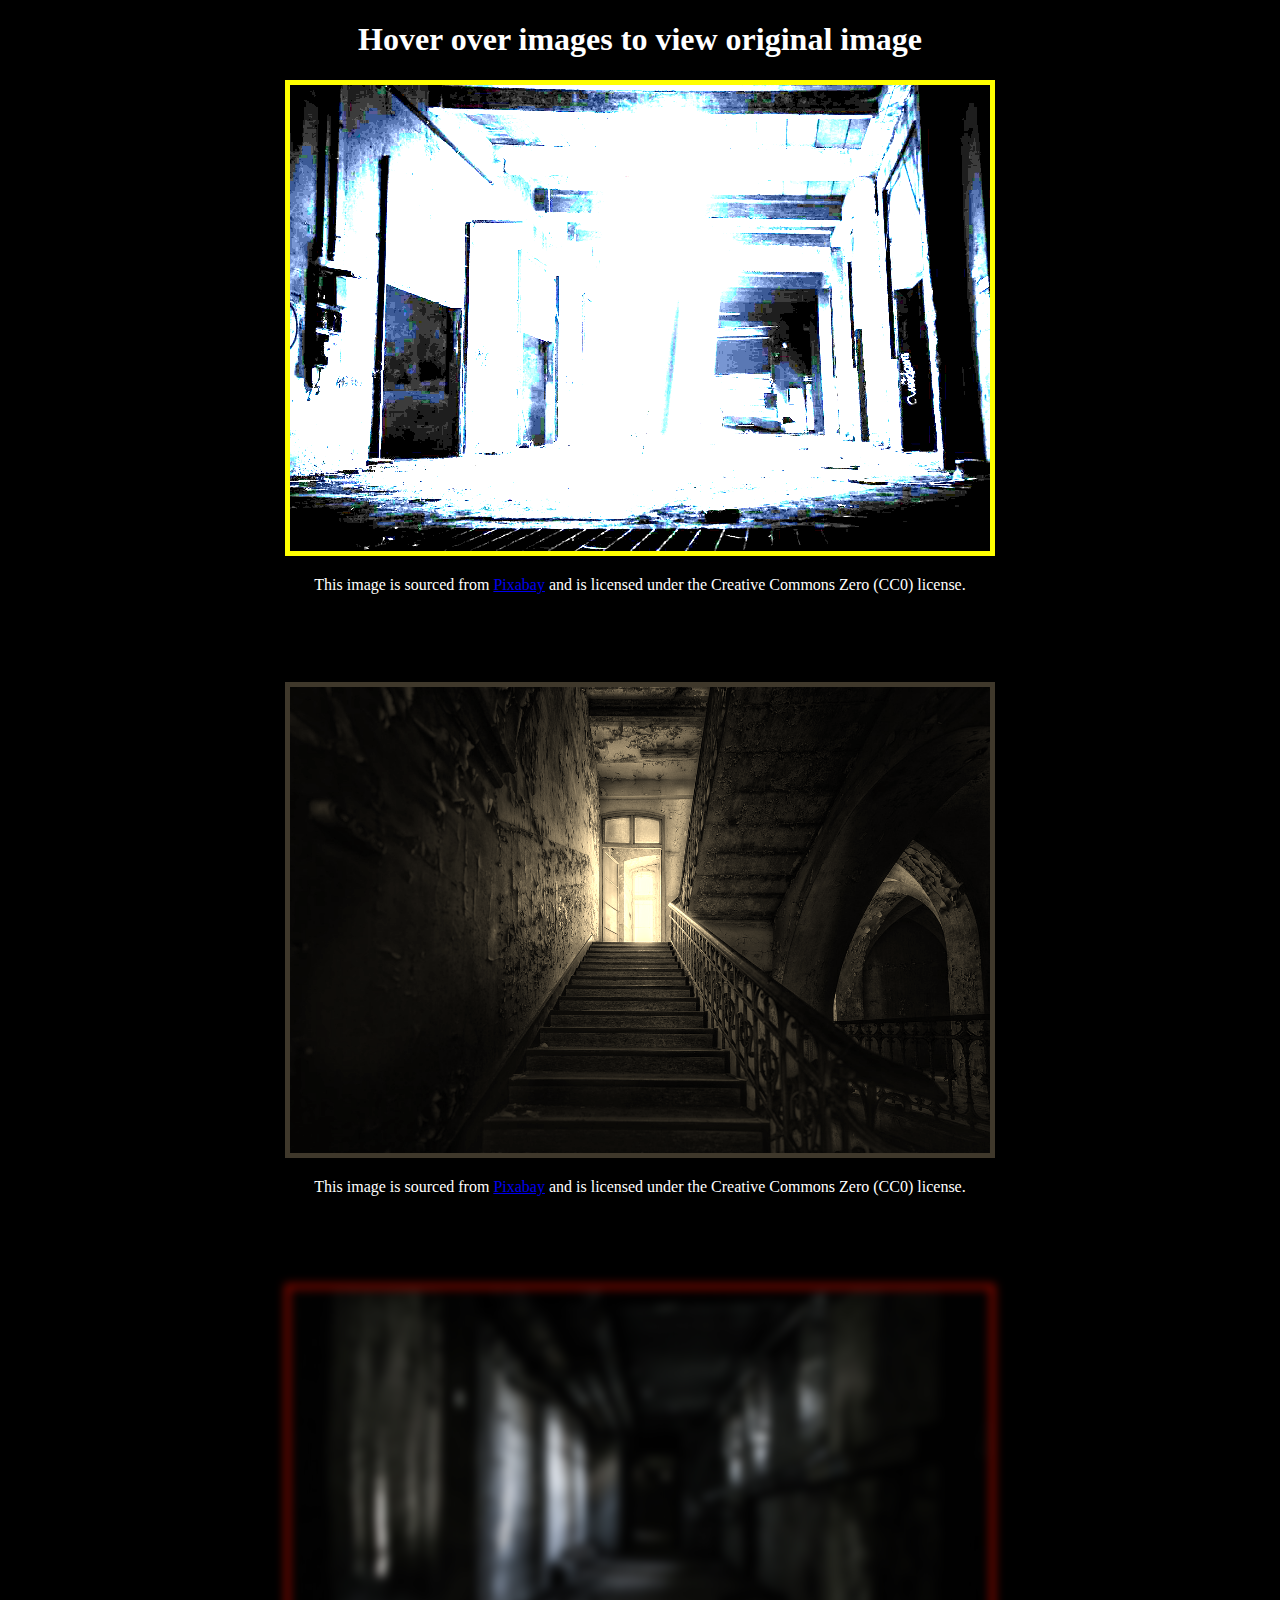
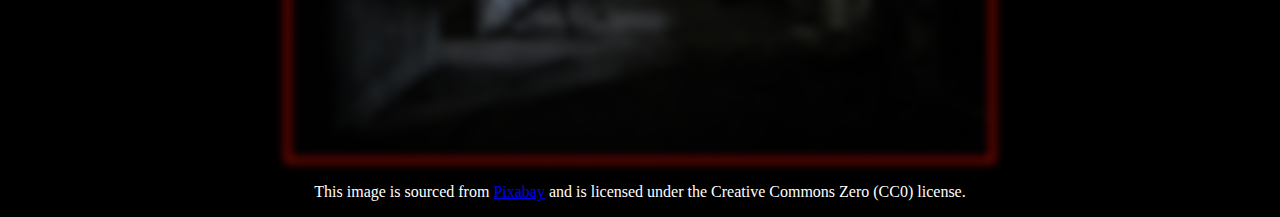
<file: S.E-3/index.html>
<!DOCTYPE html>
<html lang="en">
<head>
<meta charset="UTF-8">
<meta name="viewport" content="width=device-width, initial-scale=1.0">
<title>Images</title>
<style>
  /* CSS styles for the image container */
  .image-container {
    display: flex;
    flex-wrap: wrap;
    justify-content: center;
    gap: 20px;
    color: white;
  }

  /* CSS styles for the images */
  .image-container img {
    max-width: 700px;
    max-height: 700px;
    transition: filter 0.3s ease;
  }

  /* CSS styles for image hover effect */
  .image-container img:hover {
    filter: none;
  }

  /* CSS styles for grayscale effect */
  .grayscale {
    filter: brightness(30)
  }

  /* CSS styles for sepia effect */
  .sepia {
    filter: sepia(100%);
  }

  /* CSS styles for blur effect */
  .blur {
    filter: blur(5px);
  }

  /* CSS styles for copyright text */
  .copyright {
    text-align: center;
    color: white;
  }

  /* CSS styles for copyright link hover effect */
  .copyright a:hover {
    color: rgb(255, 0, 0);
  }

  /* CSS styles for body */
  body {
    margin: 0;
    padding: 0;
    height: 900px;
    background-color: black;
    transition: background-color 0.5s ease;
  }

  /* CSS styles for content */
  .content {
    padding: 20px;
  }

  /* CSS styles for images */
  img {
    border: 5px solid #8E0900;
  }

  /* CSS styles for heading */
  h1 {
    color: white;
  }
</style>
</head>
<body>
  <!-- Centered heading -->
  <center><h1>Hover over images to view original image</h1></center>
  <!-- Container for images -->
  <div class="image-container">
    <div>
      <!-- Image 1 with grayscale effect -->
      <img src="1.jpg" alt="lost places" title="lost place" class="grayscale">
      <!-- Copyright information for image 1 -->
      <p class="copyright">This image is sourced from <a href="https://pixabay.com/photos/lost-places-old-decay-ruin-factory-1549096/">Pixabay</a> and is licensed under the Creative Commons Zero (CC0) license.</p>
    </div>
  </div>

<br />
<br />
<br />
<br />

<!-- Container for images -->
  <div class="image-container">
    <div>
      <!-- Image 2 with sepia effect -->
      <img src="2.jpg" alt="creepy stairs" title="creepy stairs" class="sepia">
      <!-- Copyright information for image 2 -->
      <p class="copyright">This image is sourced from <a href="https://pixabay.com/photos/pforphoto-lost-places-stairs-7036013/">Pixabay</a> and is licensed under the Creative Commons Zero (CC0) license.</p>
    </div>
  </div>

<br />
<br />
<br />
<br />

<!-- Container for images -->
  <div class="image-container">
    <div>
      <!-- Image 3 with blur effect -->
      <img src="3.jpg" alt="creepy hallways" title="creepy hallway" class="blur">
      <!-- Copyright information for image 3 -->
      <p class="copyright">This image is sourced from <a href="https://pixabay.com/photos/lost-places-hallway-abandoned-776297/">Pixabay</a> and is licensed under the Creative Commons Zero (CC0) license.</p>
    </div>
  </div>

  <!-- JavaScript for changing background color based on scroll position -->
  <script>
    document.addEventListener("DOMContentLoaded", function() {
      window.addEventListener("scroll", function() {
        var scrollPosition = window.scrollY;
        var body = document.querySelector("body");
        var backgroundColor;

        // Change background color based on scroll position
        if (scrollPosition < 900) {
          backgroundColor = "#660700";
        } else if (scrollPosition >= 500 && scrollPosition < 1000) {
          backgroundColor = "#980A00";
        } else if (scrollPosition >= 1000 && scrollPosition < 1500) {
          backgroundColor = "#4B0021";
        } 

        body.style.backgroundColor = backgroundColor;
      });
    });
  </script>
</body>
</html>
</file>
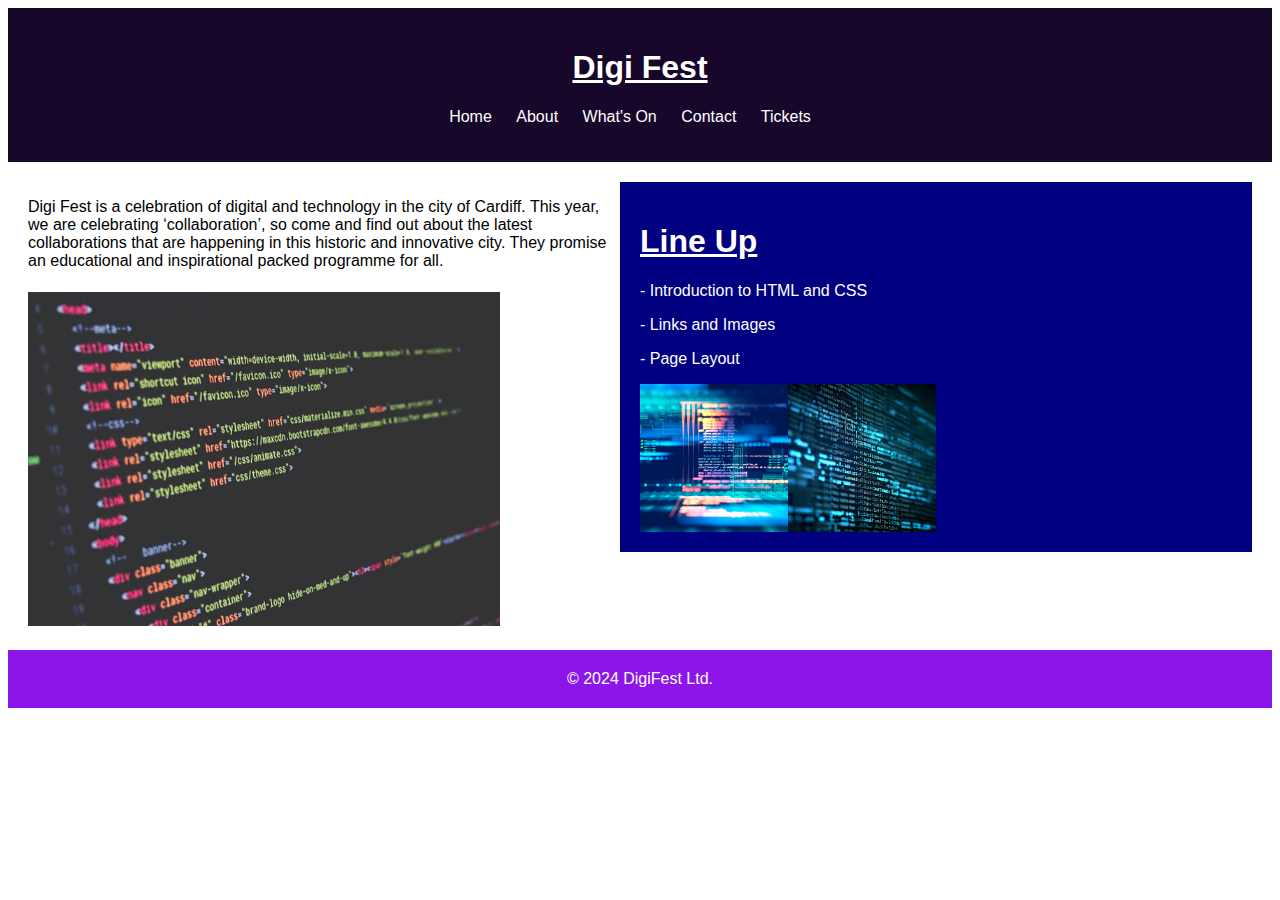
<file: S.E-4/index.html>
<!DOCTYPE html>
<html lang="en">
<head>
    <meta charset="UTF-8">
    <meta name="viewport" content="width=device-width, initial-scale=1.0">
    <title>Digi Fest</title>
    <link rel="stylesheet" href="style.css">
</head>
<body>

<header>
    <center>
    <h1><u>Digi Fest</u></h1>
    <nav>
        <ul>
            <li><a href="#">Home</a></li>
            <li><a href="#">About</a></li>
            <li><a href="#">What's On</a></li>
            <li><a href="#">Contact</a></li>
            <li><a href="#">Tickets</a></li>
        </ul>
    </nav>
    </center>
</header>

<main>
    <section class="welcome">
        <p>Digi Fest is a celebration of digital and technology in the city of Cardiff. This year, we are celebrating ‘collaboration’, so come and find out about the latest collaborations that are happening in this historic and innovative city. They promise an educational and inspirational packed programme for all.</p>
    </section>
    <section class="line-up">
        <div class="line-up-content">
            <h1><u>Line Up</u></h1>
            <p>- Introduction to HTML and CSS</p>
            <p>- Links and Images</p>
            <p>- Page Layout</p>
        </div>

        <div class="line-up-images">
            <img src="img1.jpg" alt="Image 1">
            <img src="img2.png">
        </div>
    </section>
</main>

<main>
    <div class="digifest">
        <img src="digifest.png">
    </div>
</main>






<footer><center>
    © 2024 DigiFest Ltd.
</footer></center>

</body>
</html>
</file>
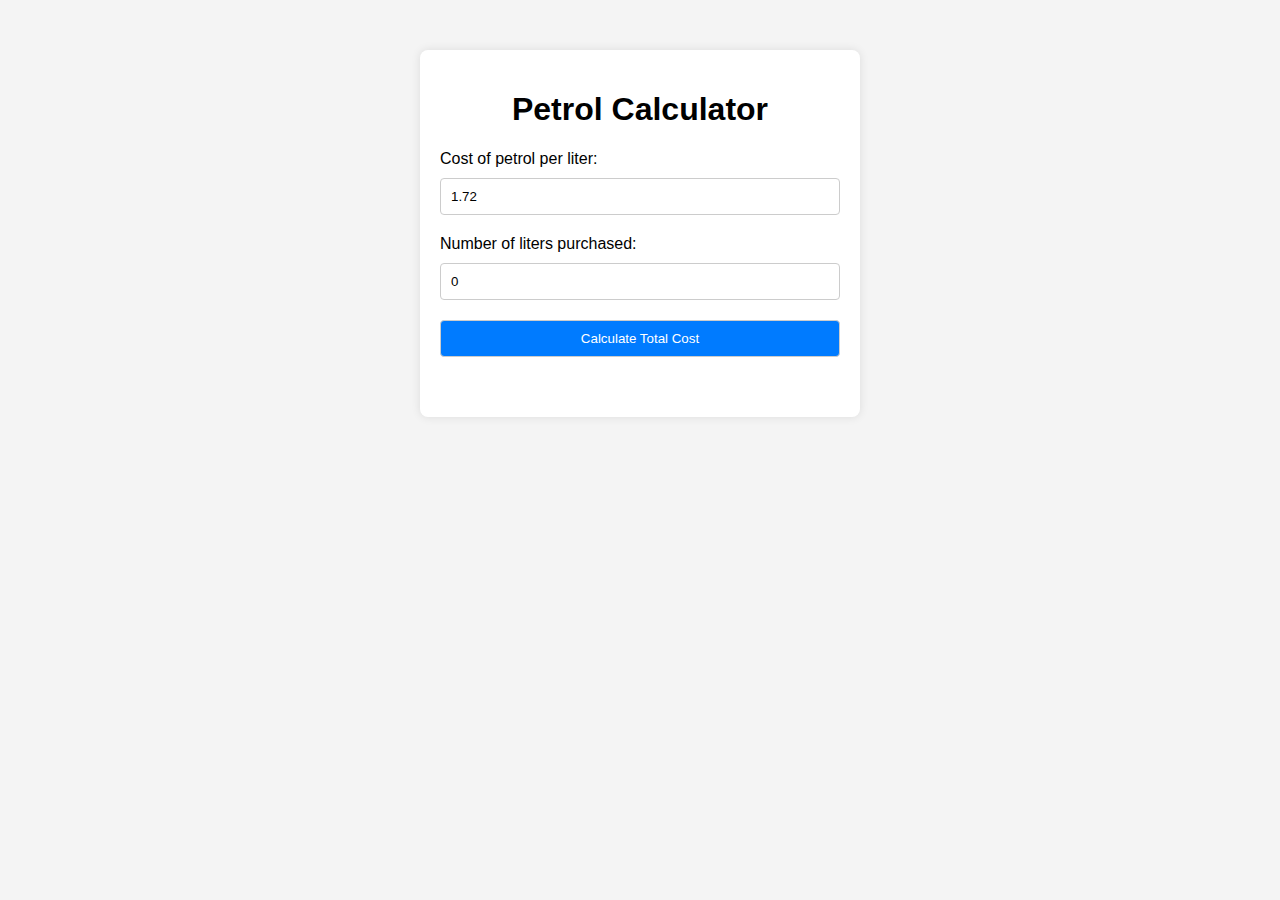
<file: S.E-6/index.html>
<!DOCTYPE html>
<html lang="en">
<head>
  <!-- Meta tags for character set and viewport -->
  <meta charset="UTF-8">
  <meta name="viewport" content="width=device-width, initial-scale=1.0">
  <!-- Title of the page -->
  <title>Petrol Calculator</title>
  <!-- Internal CSS for styling -->
  <style>
    /* Resetting default styles */
    body {
      font-family: Arial, sans-serif;
      background-color: #f4f4f4;
      margin: 0;
      padding: 0;
    }
    /* Styling for container */
    .container {
      max-width: 400px;
      margin: 50px auto;
      padding: 20px;
      background-color: #fff;
      border-radius: 8px;
      box-shadow: 0 0 10px rgba(0,0,0,0.1);
    }
    /* Styling for heading */
    h1 {
      text-align: center;
    }
    /* Styling for labels */
    label {
      display: block;
      margin-bottom: 10px;
    }
    /* Styling for input fields and button */
    input[type="number"], button {
      width: 100%;
      padding: 10px;
      margin-bottom: 20px;
      border: 1px solid #ccc;
      border-radius: 4px;
      box-sizing: border-box;
      transition: border-color 0.3s;
    }
    /* Styling for focus state */
    input[type="number"]:focus, button:focus {
      outline: none;
      border-color: #007bff;
    }
    /* Styling for button */
    button {
      background-color: #007bff;
      color: #fff;
      cursor: pointer;
    }
    /* Styling for button hover state */
    button:hover {
      background-color: #0056b3;
    }
    /* Styling for total cost display */
    p {
      font-size: 20px;
      font-weight: bold;
      text-align: center;
    }
  </style>
</head>
<body>
  <!-- Container div -->
  <div class="container">
    <!-- Heading -->
    <h1>Petrol Calculator</h1>
    <!-- Form for input fields -->
    <form id="petrolForm">
      <!-- Label and input field for petrol cost -->
      <label for="petrolCost">Cost of petrol per liter:</label>
      <input type="number" id="petrolCost" name="petrolCost" step="0.01" value="1.72">
      <!-- Label and input field for liters -->
      <label for="liters">Number of liters purchased:</label>
      <input type="number" id="liters" name="liters" step="0.01" value="0">
      <!-- Button to calculate total cost -->
      <button type="button" onclick="calculateTotal()">Calculate Total Cost</button>
    </form>
    <!-- Paragraph tag to display total cost -->
    <p id="totalCost"></p>
  </div>

  <!-- JavaScript code to calculate total cost -->
  <script>
    function calculateTotal() {
      // Fetching input values
      var petrolCost = parseFloat(document.getElementById('petrolCost').value);
      var liters = parseFloat(document.getElementById('liters').value);

      // Calculating total cost
      var totalCost = petrolCost * liters;

      // Displaying total cost
      document.getElementById('totalCost').textContent = 'Total Cost: $' + totalCost.toFixed(2);
    }
  </script>
</body>
</html>
</file>
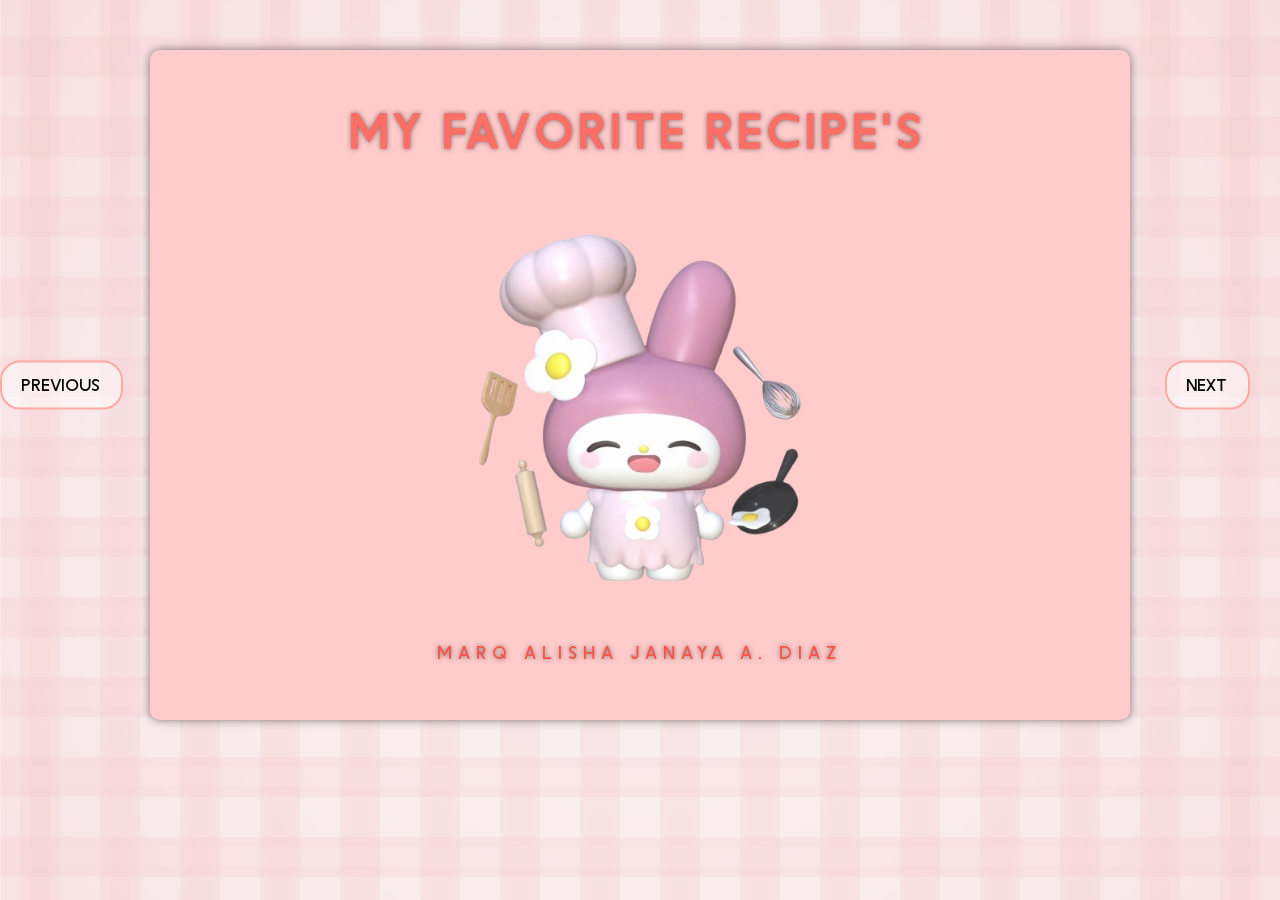
<file: S.E-1/favrecipe.html>
<!DOCTYPE html>
<html lang="en">
<head>
  <meta charset="UTF-8">
  <meta name="viewport" content="width=device-width, initial-scale=1.0">
  <title>favorite Recipe's</title>

  <!-- ICON FOR TITLE SECTION -->
  <link rel="icon" type="image/ico" href="favicon.ico" />

  <style>
    /* custom font */
    @font-face{
     font-family: Font;
     src: url(cute.otf);
    }

    /* applies the custom font to every text in the website */
    html * {
        font-family: Font;
    }

    /* my own background I added to match the theme */
    body{
        background-image: url(pinkbg.png);
        background-size: 100%;
    }

    /* CSS for the flip book */
    .flip-book {
      perspective: 1000px;
      margin: 50px auto;
      width: 980px;
      height: 670px;
      position: relative;
    }
    .flip-book-inner {
      width: 100%;
      height: 100%;
      position: absolute;
      transform-style: preserve-3d;
      transition: transform 1s;
    }
    .page {
      width: 100%;
      height: 100%;
      position: absolute;
      backface-visibility: hidden;
      box-shadow: 0 0 10px rgba(0, 0, 0, 0.5);
      border-radius: 10px;
      padding: 20px;
      box-sizing: border-box;
    }
    .page:nth-child(odd) {
      background-color: #ffcbcb;
    }
    .page:nth-child(even) {
      background-color: #ffcbcb;
    }
    .flip-book-button {
    font-size: large;
      position: absolute;
      top: 50%;
      transform: translateY(-50%);
      background-color: rgba(255, 255, 255, 0.5);
      padding: 0px;
      border: none;
      cursor: pointer;
      border-radius: 20px;
      border: 2px solid #FFA9A3;
      padding: 12px 20px;
      transition: background-color 0.3s;
      font-weight: 500;
    }

    /* makes the button change colors when mouse is hovering over it */
    .flip-book-button:hover {background-color: rgba(252, 120, 120, 0.8);}

    .flip-book-prev {
      left: -150px;
    }
    .flip-book-next {
      right: -120px;
    }

    p{line-height: 20px;}

    /* adjustments for images and recipe credits */
    .cookie {
    position: absolute;
    top: 180px; 
    right: 80px; 
    width: 350px; 
    height: auto; 
    }

    .tasty {
    position: absolute;
    top: 340px; 
    right: -40px; 
    width: 350px; 
    height: auto; 
    }

    .tasty a:hover {color: #fc4f42;}

    .cake {
    position: absolute;
    top: 30px; 
    right: 40px; 
    width: 450px; 
    height: auto; 
    }

    .zoha {
    position: absolute;
    top: 350px; 
    right: -90px; 
    width: 450px; 
    height: auto; 
    }

    .zoha a:hover {color: #fc4f42;}

    .truffles {
    position: absolute;
    top: 130px; 
    right: 70px; 
    width: 300px; 
    height: auto; 
    }

    .tineats {
    position: absolute;
    top: 330px; 
    right: 20px; 
    width: 300px; 
    height: auto; 
    }

    .tineats a:hover {color: #fc4f42;}

    .mochi {
    position: absolute;
    top: 110px; 
    right: 70px; 
    width: 300px; 
    height: auto; 
    }

    .scratch {
    position: absolute;
    top: 360px; 
    right: 70px; 
    width: 300px; 
    height: auto; 
    }

    .scratch a:hover {color: #fc4f42;}
  </style>
</head>
<body>

<!-- Flip book container -->
<div class="flip-book">
    <div class="flip-book-inner">
    <!-- Page 1: Cover Page/first page to appear when opening website -->
    <div class="page">
      <center><h1 style="font-size: 50px; color: #fd6e64; text-shadow: 0 0 5px rgba(0, 0, 0, 0.5); letter-spacing: 5px;">My Favorite Recipe's</h1><center>
      <br />
        <img src="chef.png"
        width="400"
        height="400">
        <h4 style="color: #f85449; text-shadow: 0 0 5px rgba(0, 0, 0, 0.5); letter-spacing: 6px; font-weight: 100; font-size: larger;">Marq Alisha Janaya A. Diaz</h4>
    </div>
    
    <!-- Page 2: Recipe Page 1 -->
    <div class="page">
      <!-- Description of the recipe -->
      <center><h1 style="font-weight:900; color: #fd6e64; text-shadow: 0 0 5px rgba(0, 0, 0, 0.5); letter-spacing: 5px;">Chocolate Chip Cookies</h1></center>
      <!-- Description of the recipe -->
      <center><p>The best and easy recipe for the chewy chocolate chip cookies you see everywhere !</p></center>
      <!-- List of ingredients -->
      <h2>Ingredients</h2>
      <ul style="font-size: 15px;">
        <!-- Each ingredient listed with its quantity -->
        <li>1/2 cup granulated sugar (100g)</li>
        <li>3/4 cup brown sugar(165 g), packed </li>
        <li>1 teaspoon salt</li>
        <li>1/2 cup unsalted butter(115 g), melted</li>
        <li>1 large egg</li>
        <li>1 teaspoon vanilla extract</li>
        <li>1 1/4 cups all-purpose flour(155 g)</li>
        <li>1/2 teaspoon baking soda</li>
        <li>4 oz milk or semi-sweet chocolate chunks(110 g)</li>
        <li>4 oz dark chocolate chunk(110 g), or your preference</li>
      </ul>
      <!-- Instructions for preparing the recipe -->
      <h2>Method</h2>
      <ol style="font-size: 15px;">
        <!-- Each step of the preparation process -->
        <li>In a large bowl, whisk together the sugars, salt, and butter until a paste forms with no lumps.</li>
        <li>Whisk in the egg and vanilla, beating until light ribbons fall off the whisk and remain for a short while before falling back into the mixture.</li>
        <li>Sift in the flour and baking soda, then fold the mixture with a spatula (Be careful not to overmix, which would cause the gluten in the flour to toughen resulting in cakier cookies).</li>
        <li>Fold in the chocolate chunks, then chill the dough for at least 30 minutes. For a more intense toffee-like flavor and deeper color, chill the dough overnight. The longer the dough rests, the more complex its flavor will be.</li>
        <li>Preheat oven to 350°F (180°C). Line a baking sheet with parchment paper.</li>
        <li>Scoop the dough with an ice-cream scoop onto a parchment paper-lined baking sheet, leaving at least 4 inches (10 cm) of space between cookies and 2 inches (5 cm) of space from the edges of the pan so that the cookies can spread evenly.</li>
        <li>Bake for 12-15 minutes, or until the edges have started to barely brown.</li>
        <li>Cool completely before serving.</li>
      </ol>

      <!-- Image of the prepared cookies -->
      <img src="cookie.png" class="cookie">
      <!-- Source attribution for the recipe -->
      <h5 class="tasty" style="font-weight: 100;">recipe from <a href="https://tasty.co/recipe/the-best-chewy-chocolate-chip-cookies">tasty.co</a></h5>
    </div>
    
    <!-- Page 3: Recipe Page 2 -->
    <div class="page">
      <!-- Description of the recipe -->
        <center><h1 style="font-weight:900; color: #fd6e64; text-shadow: 0 0 5px rgba(0, 0, 0, 0.5); letter-spacing: 5px;">Chocolate Cake</h1></center>
        <!-- Description of the recipe -->
        <center><p>A rich and decadent chocolate cake that melts in your mouth.</p></center>
      <!-- List of ingredients -->
        <h2>Ingredients</h2>
      <ul style="font-size: 15px;">
        <li>All purpose flour</li>
        <li>Granulated white sugar</li>
        <li>Baking powder and baking soda</li>
        <li>Salt</li>
        <li>Egg</li>
        <li>Vegetable oil</li>
        <li>Buttermilk</li>
        <li>Boiling water</li>
        <li>Instant coffee</li>
        <li>Cocoa powder</li>
      </ul>
      <h2>Method</h2>
      <!-- Instructions for preparing the recipe -->
      <ol style="font-size: 20px;">
        <li>Mix the flour, sugar, baking powder, baking soda and salt in a bowl. Sift the ingredients to make sure there are no lumps.</li>
        <li>Break in an egg, and pour in the oil and buttermilk. Use a hand whisk to gently mix until everything comes together.</li>
        <li>Add the boiling water to cocoa powder and instant coffee separately to "bloom" the cocoa powder</li>
        <li>Add the cocoa powder mix to the rest of the batter, and gently fold to combine.</li>
        <li>Bake the cake! (around 20-30 minutes)</li>
      </ol>

      <!-- Image of the prepared cake -->
      <img src="cake.png" class="cake">
      <h5 class="zoha" style="font-weight: 100;">recipe from <a href="https://bakewithzoha.com/easy-chocolate-cake/">bake with zoha</a></h5>
    </div>
    
    <!-- Page 4: Recipe Page 3 -->
    <div class="page">
      <!-- Title of the recipe with custom styles -->
        <center><h1 style="font-weight:900; color: #fd6e64; text-shadow: 0 0 5px rgba(0, 0, 0, 0.5); letter-spacing: 5px;">Chocolate Truffles</h1></center>
        <!-- Description of the recipe -->
        <center><p>a traditional French chocolate treat consisting of a chocolate ganache core covered in chopped nuts, coconut, or cocoa powder.</p></center>
      <!-- List of ingredients -->
        <h2>Ingredients</h2>
      <ul style="font-size: 20px;">
        <!-- Each ingredient listed with its quantity -->
        <li>285g / 10 oz dark chocolate melts</li>
        <li>2 tbsp (30g) unsalted butter</li>
        <li>1/2 cup (125ml) cream</li>
      </ul>
      <br />
      <br />
      <!-- Instructions for preparing the recipe -->
      <h2>Method</h2>
      <ol style="font-size: 18px;">
        <!-- Each step of the preparation process -->
        <li>Place chocolate, cream and butter in a microwave proof bowl. Microwave on high for 4 x 30 second bursts.</li>
        <li>Cover bowl with a plate and stand for 5 minutes, then stir until chocolate is melted and smooth</li>
        <li>Place the bowl in the refrigerator for 6 hours</li>
        <li>Put a dinner plate or tray that you will use to place the rolled truffles on in the fridge as well.</li>
        <li>Place cocoa / coatings of choice in a small bowl or plate.</li>
        <li>Remove Ganache from fridge.</li>
        <li>Get an ice pack or bag of frozen peas from the freezer and place on the bench.</li>
        <li>Use a teaspoon to scoop the mixture out into your hands. Roll into ball then place on chilled plate.</li>
        <li>Once all balls are rolled, roll in cocoa or Coatings of choice. Serve at room temp so the chocolate is beautifully creamy inside!</li>
      </ol>

      <!-- Image of the prepared truffles -->
      <img src="truffles.png" class="truffles">
      <!-- Source attribution for the recipe -->
      <h5 class="tineats" style="font-weight: 100;">recipe from <a href="https://www.recipetineats.com/chocolate-ganache-truffles/">recipetineats</a></h5>
    </div>

    <!-- Page 5: Recipe Page 4 -->
    <div class="page">
        <center><h1 style="font-weight:900; color: #fd6e64; text-shadow: 0 0 5px rgba(0, 0, 0, 0.5); letter-spacing: 5px;">Ice Cream Mochi</h1></center>
        <center><p>Mochi ice cream is a popular Japanese dessert made from a sweet pounded rice dough wrapped around ice cream.</p></center>
      <h2>Ingredients</h2>
      <ul style="font-size: 15px;">
        <li>3 cup glutinous rice flour</li>
        <li>0.75 cup sugar</li>
        <li>6 Tablespoons powdered sugar</li>
        <li>3 cup water</li>
        <li>food coloring (optional, to change the color of the dough)</li>
        <li>Cornstarch or potato starch</li>
        <li>ice cream of your choice</li>
      </ul>
      <br />
      <h2>Method</h2>
      <ol style="font-size: 20px;">
        <li>Line a sheet pan, scoop ice cream balls onto parchment paper, freeze for 1 hour.</li>
        <li>Make mochi dough: Mix ingredients, microwave, fold, and roll into rectangle. Refrigerate for 30 minutes.</li>
        <li>Cut plastic wrap squares.</li>
        <li>Cut dough circles, brush off excess cornstarch.</li>
        <li>Wrap one ice cream scoop in each dough circle, pinch edges to seal.</li>
        <li>Wrap mochi in plastic wrap, freeze twisted side down for at least 1 hour.</li>
        <li>Store wrapped mochi in freezer-safe bag or container for up to 3 months. Thaw slightly before eating.</li>
      </ol>

      <img src="mochi.png" class="mochi">
      <h5 class="scratch" style="font-weight: 100;">recipe from <a href="https://tastesbetterfromscratch.com/mochi-ice-cream/">tastesbetterfromscratch.com</a></h5>
    </div>
    
  <!-- Previous and Next buttons -->
  </div>
  <button class="flip-book-button flip-book-prev" onclick="prevPage()">Previous</button>
  <button class="flip-book-button flip-book-next" onclick="nextPage()">Next</button>
</div>


<!-- javascript defines functions to show the current page when navigating between pages  -->
<script>
  // Variable to track the current page index
  let currentPage = 0;

  // Select all elements with the class 'page'
  const pages = document.querySelectorAll('.page');

  // Function to show a specific page by index
  function showPage(pageIndex) {
    // Loop through all pages
    pages.forEach((page, index) => {
      // If the current index matches the target index, show the page
      if (index === pageIndex) {
        page.style.transform = 'none'; // Show the page without rotation
      } else {
        // If the index doesn't match, rotate the page to hide it
        page.style.transform = 'rotateY(180deg)';
      }
    });
    // Update the currentPage variable to the new index
    currentPage = pageIndex;
  }

   // Function to show the next page
  function nextPage() {
    // Check if there is a next page available
    if (currentPage < pages.length - 1) {
      // If yes, show the next page by incrementing the currentPage index
      showPage(currentPage + 1);
    }
  }

  // Function to show the previous page
  function prevPage() {
    // Check if there is a previous page available
    if (currentPage > 0) {
      // If yes, show the previous page by decrementing the currentPage index
      showPage(currentPage - 1);
    }
  }

  // Call showPage(0) to display the cover pag when the page loads
  showPage(0);
</script>

</body>
</html>
</file>
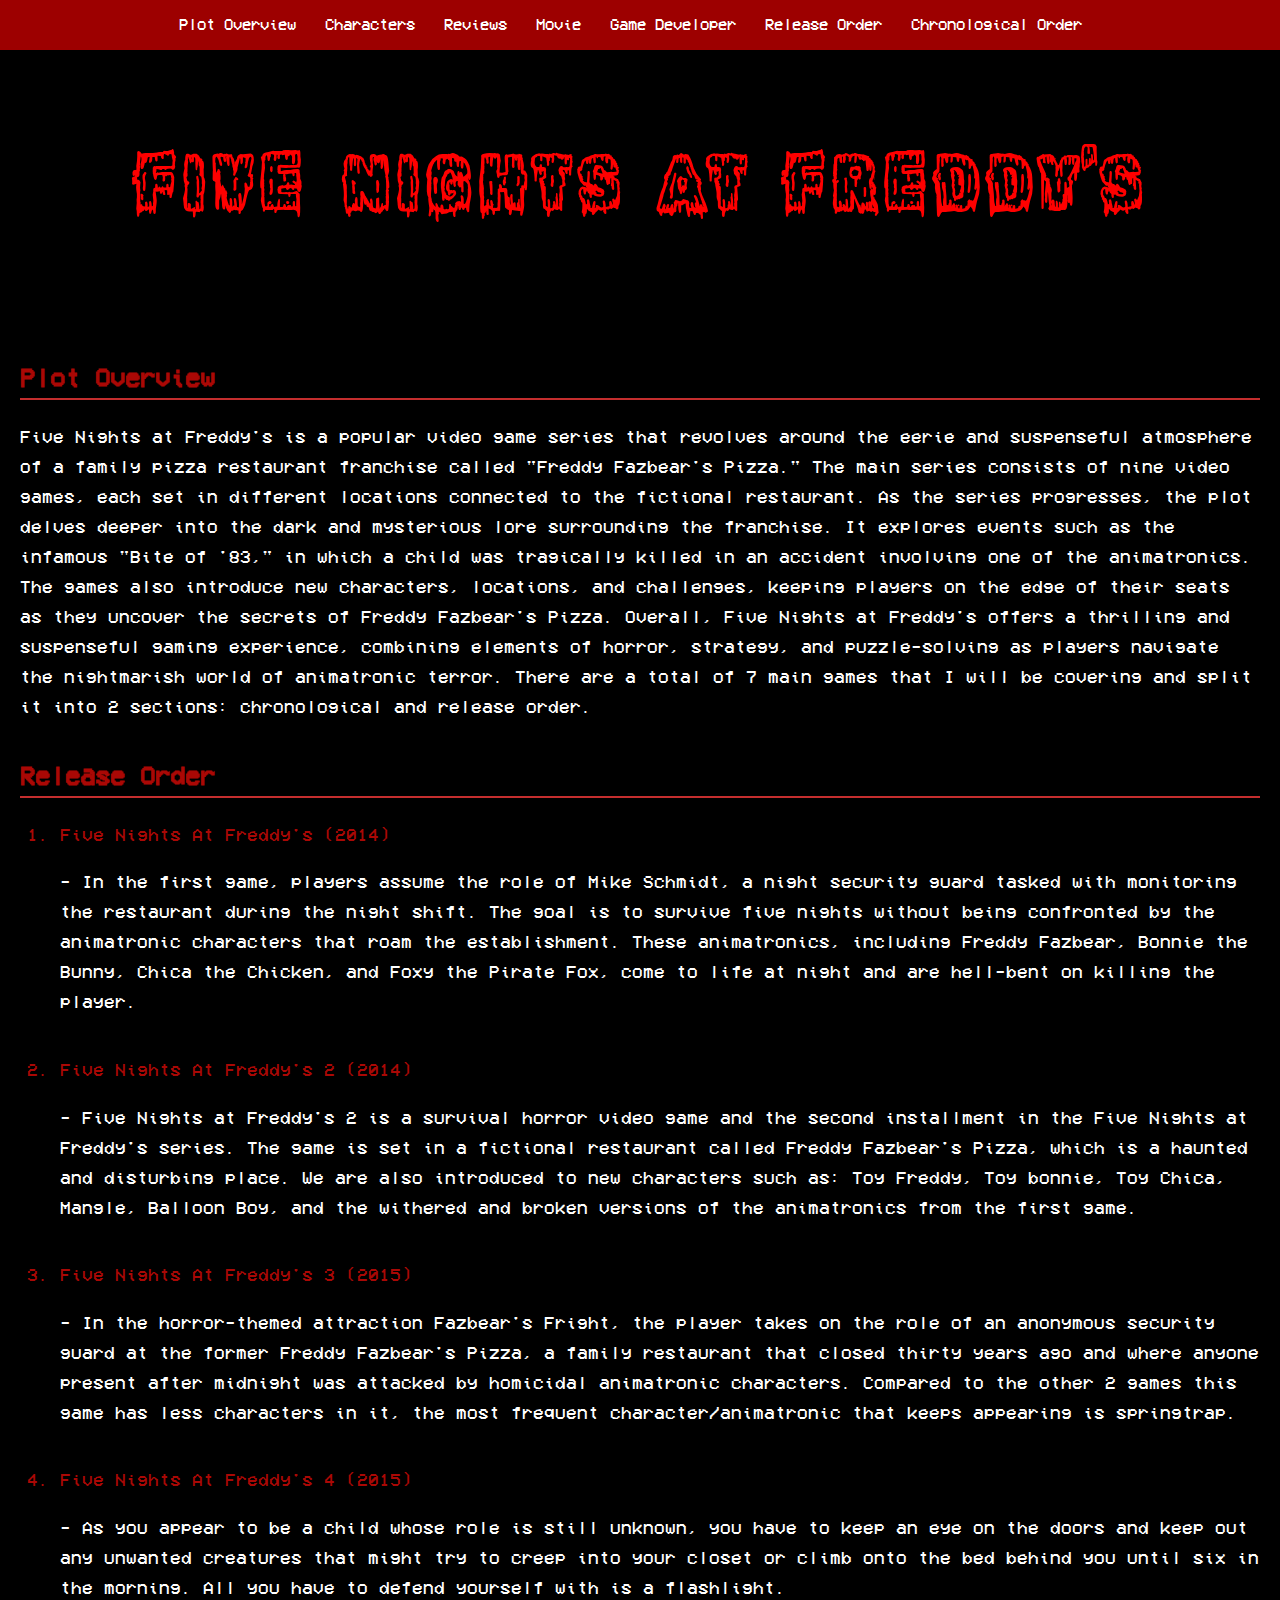
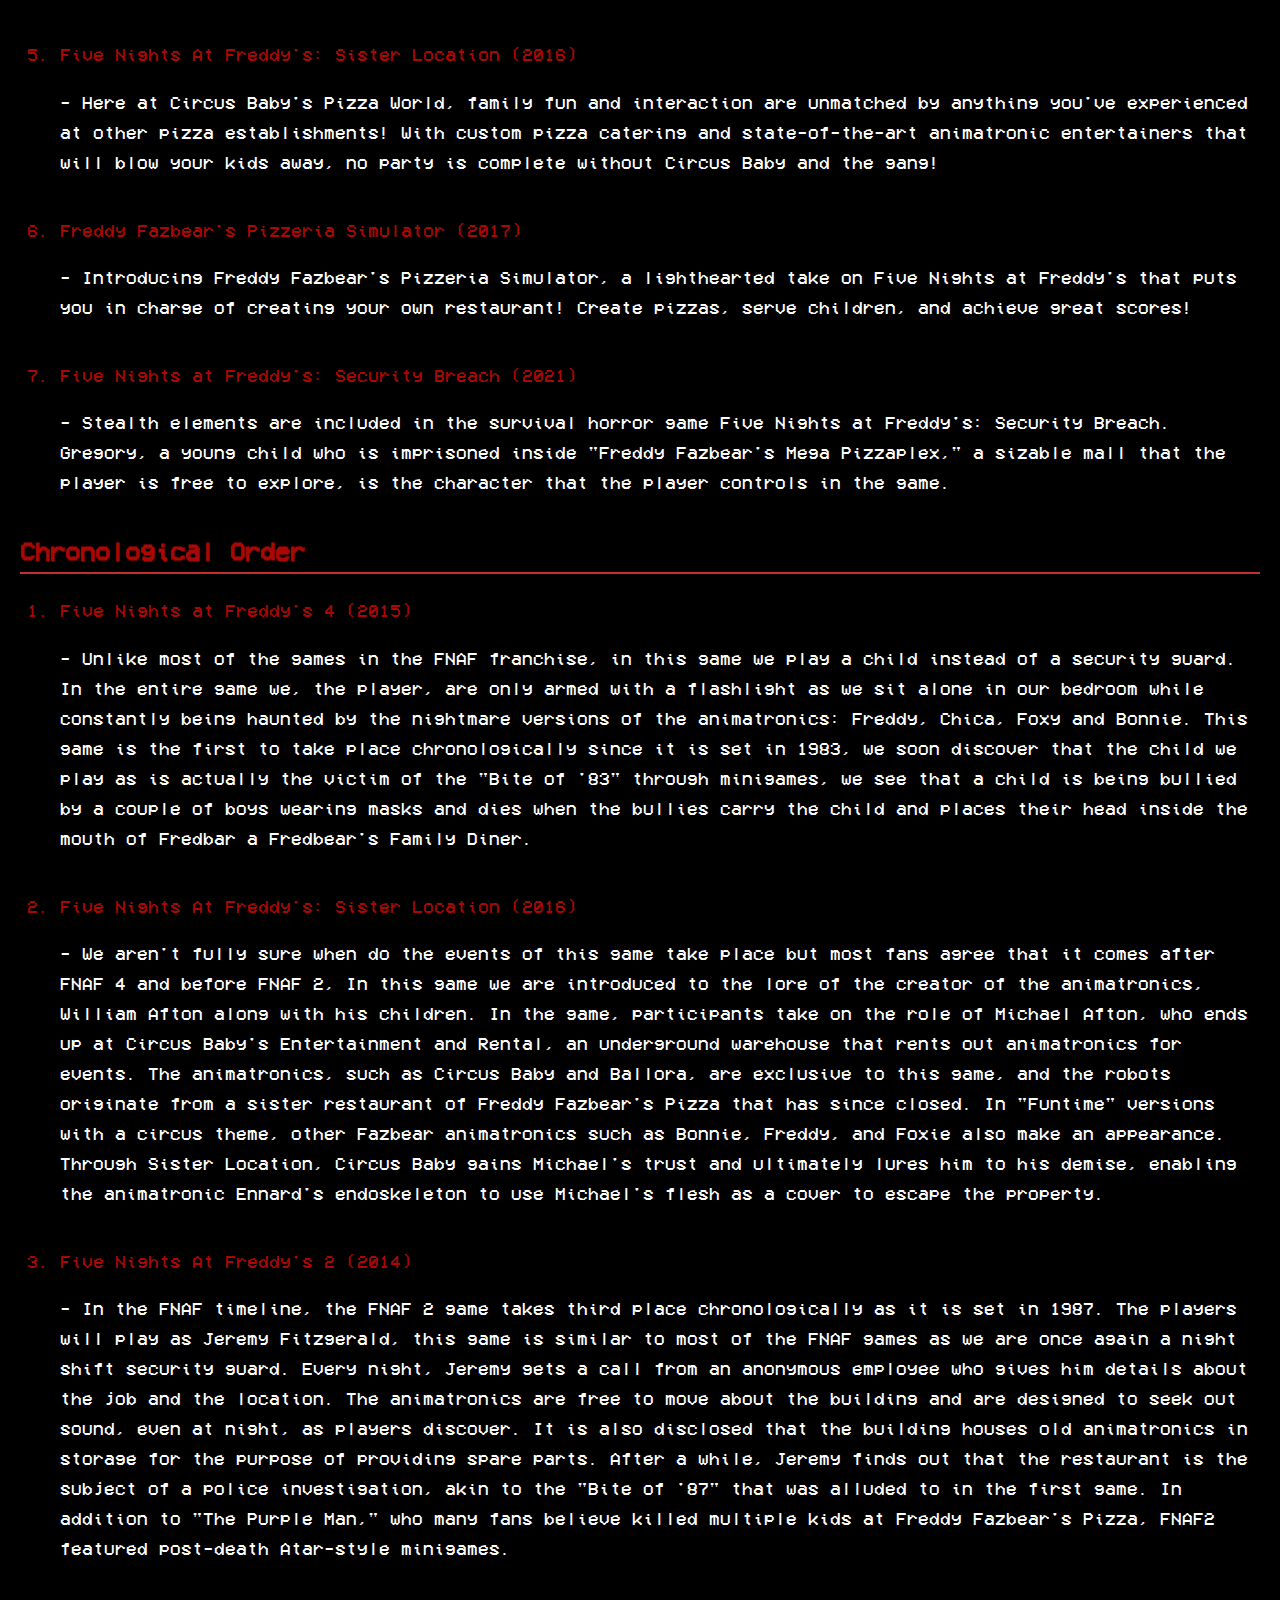
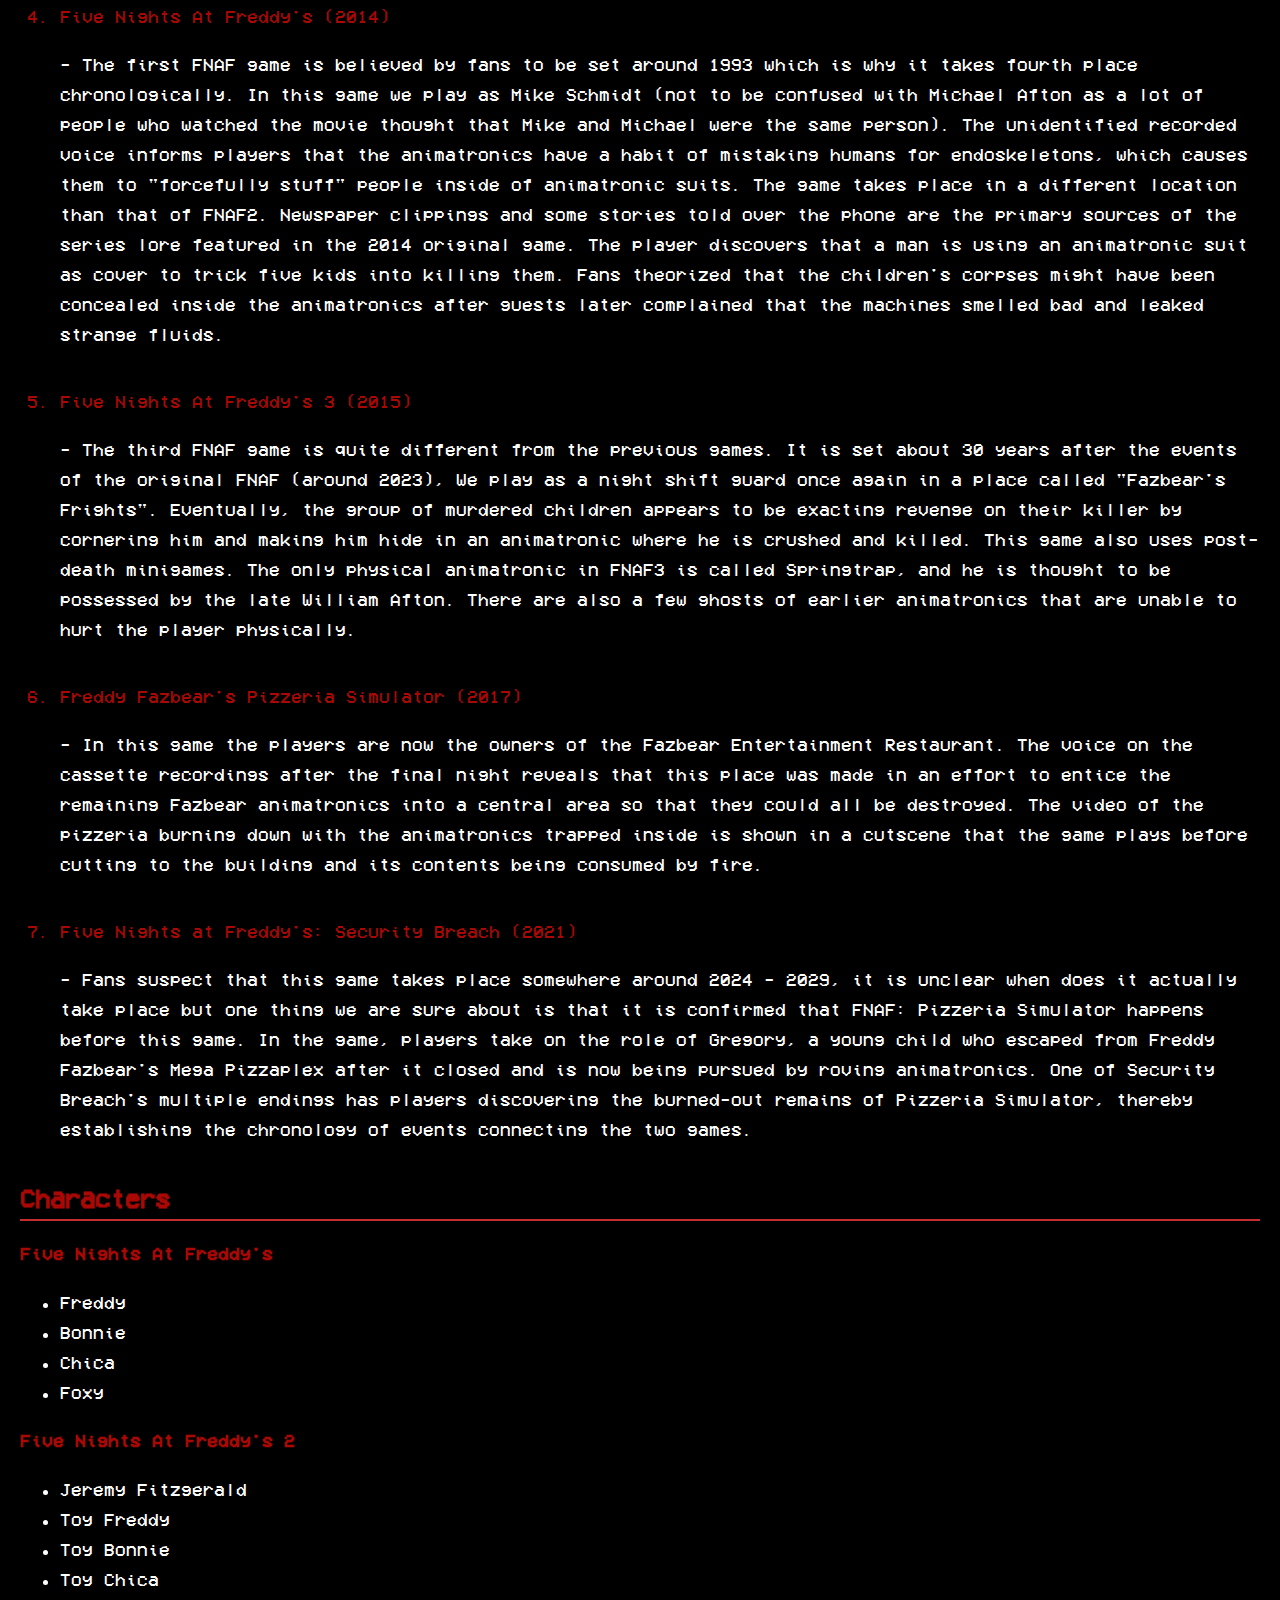
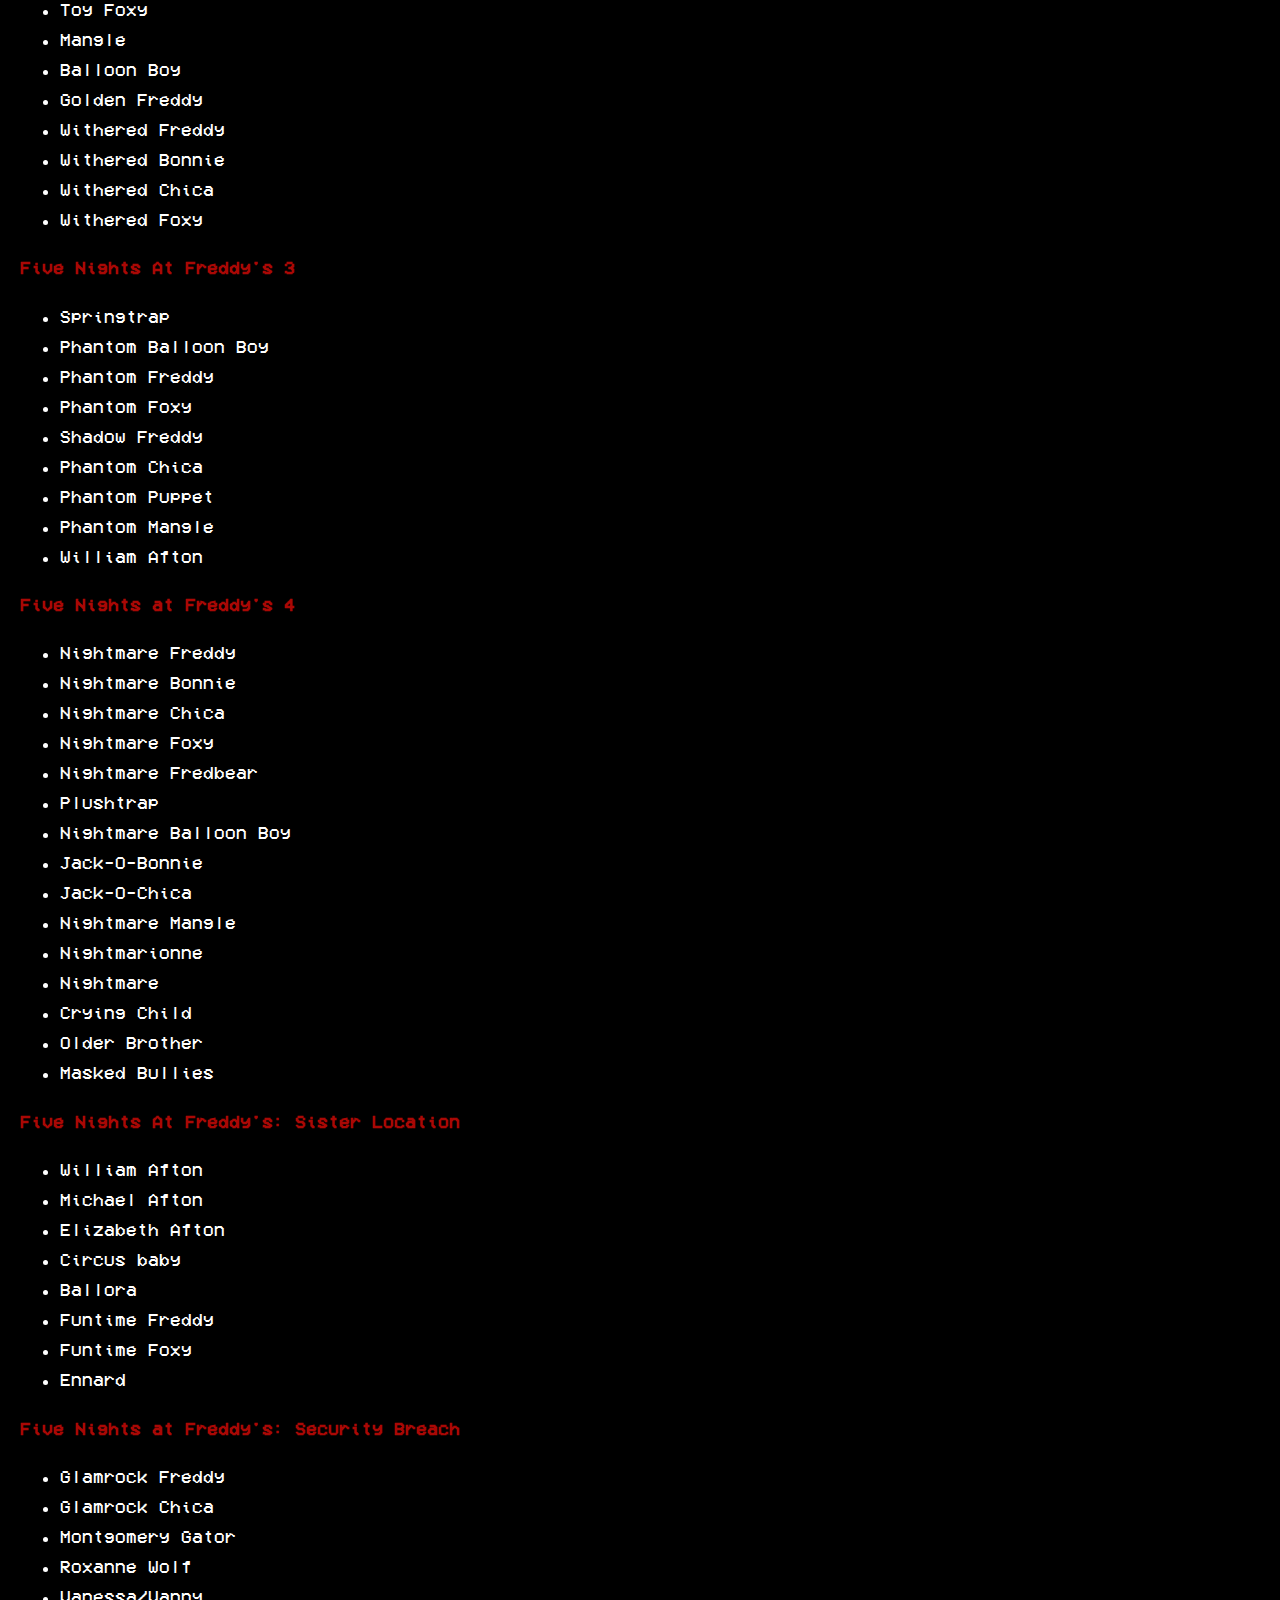
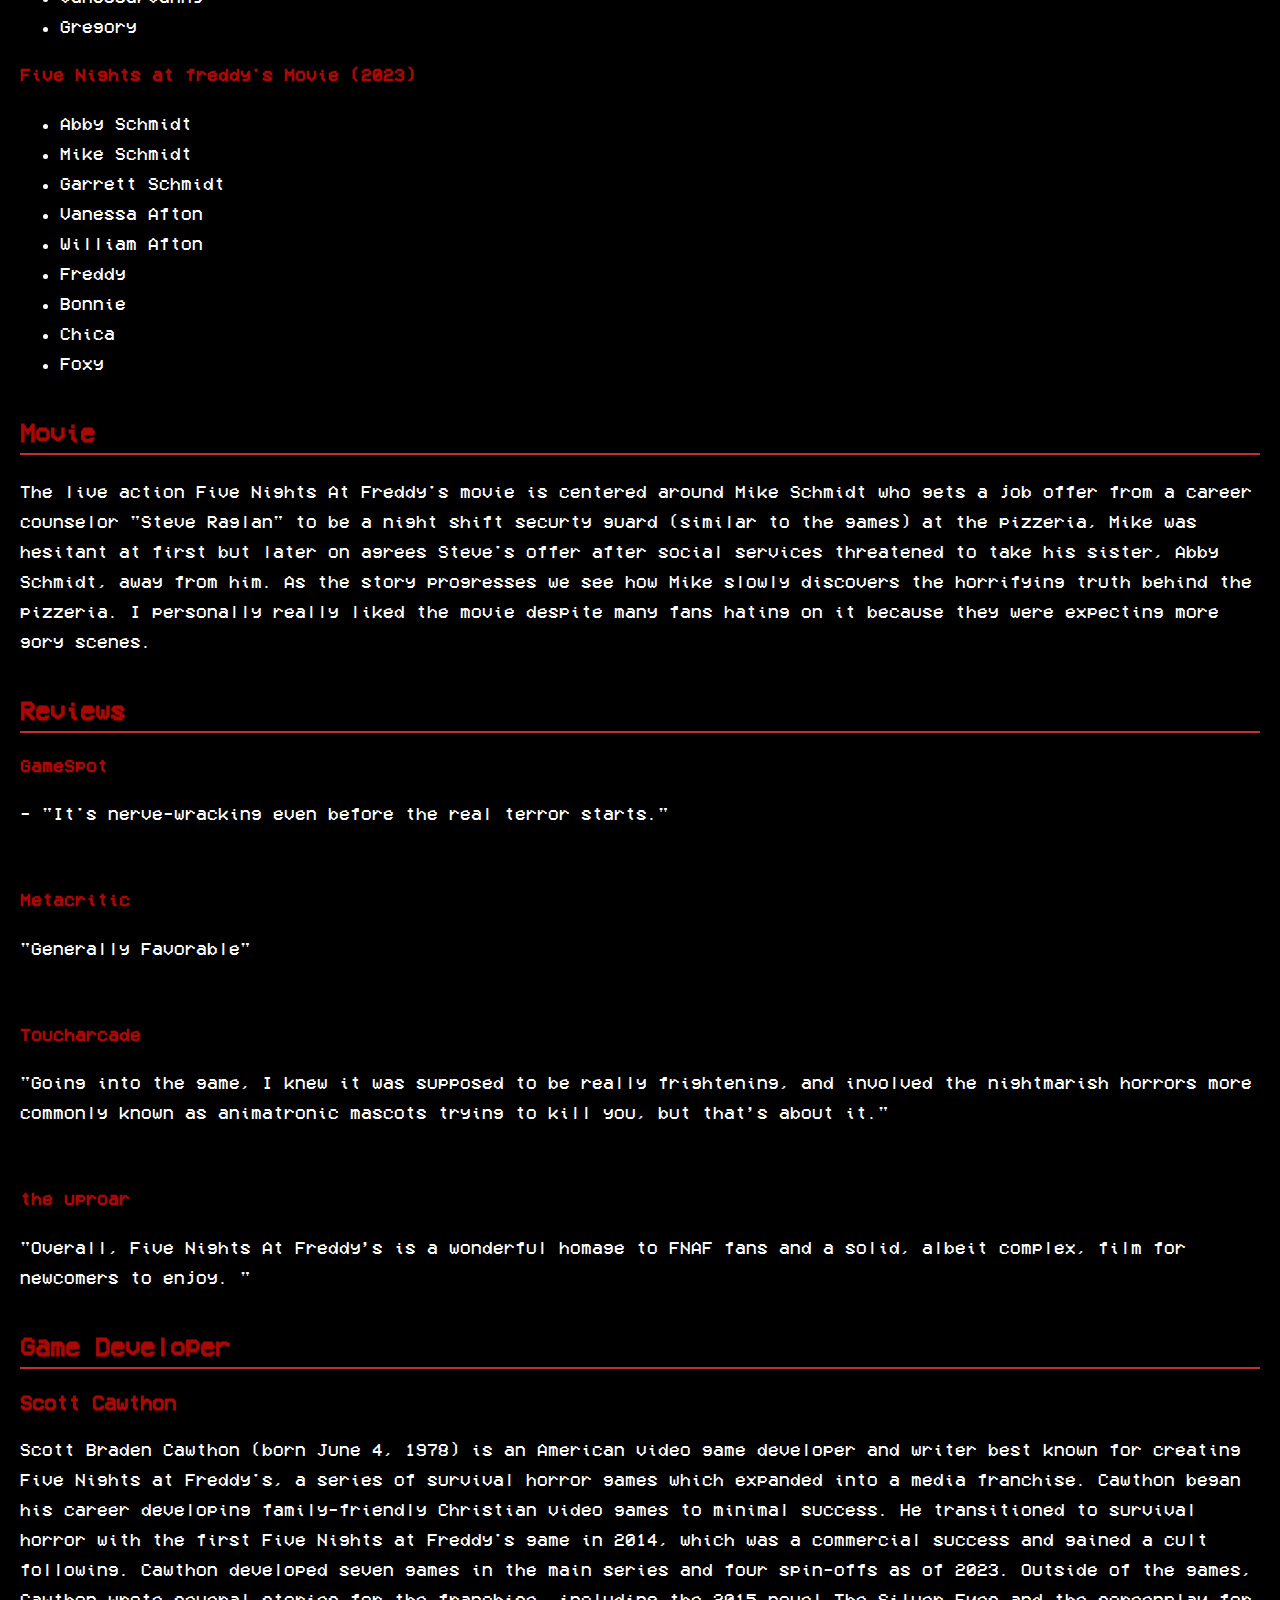
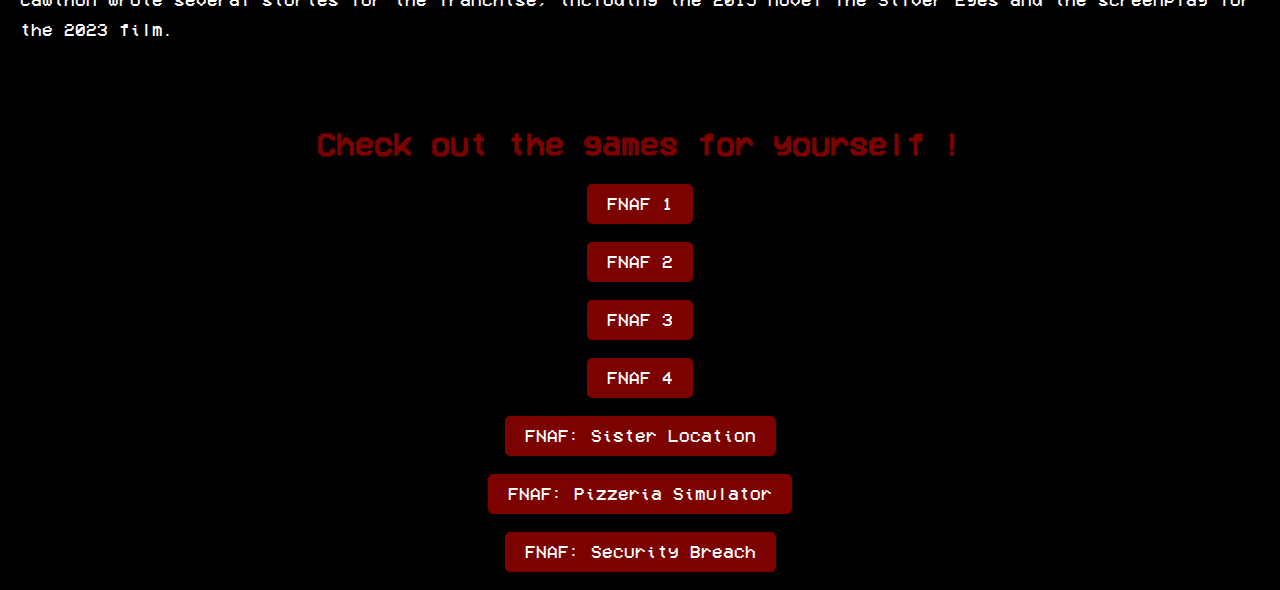
<file: S.E-2/SE2.html>
<!DOCTYPE html>
<html lang="en">
<head>
    <!-- Metadata for character encoding and viewport -->
    <meta charset="UTF-8">
    <meta name="viewport" content="width=device-width, initial-scale=1.0">
    <!-- Title of the webpage -->
    <title>FNAF</title>
    <!-- Favicon -->
        <link rel="icon" type="image/ico" href="favicon.ico" />
    <!-- Link to external stylesheet -->
    <link rel="stylesheet" href="styles.css">
</head>
<body>
    <!-- Header section -->
    <header>
        <!-- Navigation menu -->
        <nav>
            <center>
            <!-- Unordered list for navigation links -->
            <ul>
                <li><a href="#plot">Plot Overview</a></li>
                <li><a href="#characters">Characters</a></li>
                <li><a href="#reviews">Reviews</a></li>
                <li><a href="#movie">Movie</a></li>
                <li><a href="#developer">Game Developer</a></li>
                <li><a href="#release">Release Order</a></li>
                <li><a href="#chrono">Chronological Order</a></li>
            </ul>
            </center>
        </nav>
    </header>
<br />
<br />
<br />
<br />
<br />
    <!-- Header section with the title of the game -->
    <div class="header">FIVE NIGHTS AT FREDDY'S</div>
<br />
<br />
<br />
<br />
<br />
    <!-- Main content section -->
    <main>
        <!-- Section for plot overview -->
        <section id="plot">
            <h2>Plot Overview</h2>
            <!-- Paragraph describing the plot of the game series -->
            <p>Five Nights at Freddy's is a popular video game series that revolves around the eerie and suspenseful atmosphere of a family pizza restaurant franchise called "Freddy Fazbear's Pizza." The main series consists of nine video games, each set in different locations connected to the fictional restaurant. 
            As the series progresses, the plot delves deeper into the dark and mysterious lore surrounding the franchise. It explores events such as the infamous "Bite of '83," in which a child was tragically killed in an accident involving one of the animatronics. The games also introduce new characters, locations, and challenges, keeping players on the edge of their seats as they uncover the secrets of Freddy Fazbear's Pizza.
            Overall, Five Nights at Freddy's offers a thrilling and suspenseful gaming experience, combining elements of horror, strategy, and puzzle-solving as players navigate the nightmarish world of animatronic terror.
            There are a total of 7 main games that I will be covering and split it into 2 sections: chronological and release order.</p>
        </section>
        <!-- Section for release order -->
        <section id="release">
            <h2>Release Order</h2>
            <!-- Ordered list for the release order of the games -->
            <ol>
                <!-- List items for each game with descriptions -->
                <li>Five Nights At Freddy's (2014)</li>
                <p>- In the first game, players assume the role of Mike Schmidt, a night security guard tasked with monitoring the restaurant during the night shift. The goal is to survive five nights without being confronted by the animatronic characters that roam the establishment. These animatronics, including Freddy Fazbear, Bonnie the Bunny, Chica the Chicken, and Foxy the Pirate Fox, come to life at night and are hell-bent on killing the player.</p>
                <br />
                <li>Five Nights At Freddy's 2 (2014)</li>
                <p>- Five Nights at Freddy's 2 is a survival horror video game and the second installment in the Five Nights at Freddy's series. The game is set in a fictional restaurant called Freddy Fazbear's Pizza, which is a haunted and disturbing place. We are also introduced to new characters such as: Toy Freddy, Toy bonnie, Toy Chica, Mangle, Balloon Boy, and the withered and broken versions of the animatronics from the first game.</p>
                <br />
                <li>Five Nights At Freddy's 3 (2015)</li>
                <p>- In the horror-themed attraction Fazbear's Fright, the player takes on the role of an anonymous security guard at the former Freddy Fazbear's Pizza, a family restaurant that closed thirty years ago and where anyone present after midnight was attacked by homicidal animatronic characters. Compared to the other 2 games this game has less characters in it, the most frequent character/animatronic that keeps appearing is springtrap.</p>
                <br />
                <li>Five Nights At Freddy's 4 (2015)</li>
                <p>- As you appear to be a child whose role is still unknown, you have to keep an eye on the doors and keep out any unwanted creatures that might try to creep into your closet or climb onto the bed behind you until six in the morning. All you have to defend yourself with is a flashlight.</p>
                <br />
                <li>Five Nights At Freddy's: Sister Location (2016)</li>
                <p>- Here at Circus Baby's Pizza World, family fun and interaction are unmatched by anything you've experienced at other pizza establishments! With custom pizza catering and state-of-the-art animatronic entertainers that will blow your kids away, no party is complete without Circus Baby and the gang!</p>
                <br />
                <li>Freddy Fazbear's Pizzeria Simulator (2017)</li>
                <p>- Introducing Freddy Fazbear's Pizzeria Simulator, a lighthearted take on Five Nights at Freddy's that puts you in charge of creating your own restaurant! Create pizzas, serve children, and achieve great scores!</p>
                <br />
                <li>Five Nights at Freddy's: Security Breach (2021)</li>
                <p>- Stealth elements are included in the survival horror game Five Nights at Freddy's: Security Breach. Gregory, a young child who is imprisoned inside "Freddy Fazbear's Mega Pizzaplex," a sizable mall that the player is free to explore, is the character that the player controls in the game.</p>
            </ol>
        </section>

        <section id="chrono">
            <!-- Section for chronological order -->
            <h2>Chronological Order</h2>
            <ol>
                <!-- Ordered list for the chronological order of the games -->
                <li>Five Nights at Freddy's 4 (2015)</li>
                <p>- Unlike most of the games in the FNAF franchise, in this game we play a child instead of a security guard. In the entire game we, the player, are only armed with a flashlight as we sit alone in our bedroom while constantly being haunted by the nightmare versions of the animatronics: Freddy, Chica, Foxy and Bonnie. This game is the first to take place chronologically since it is set in 1983, we soon discover that the child we play as is actually the victim of the "Bite of '83" through minigames, we see that a child is being bullied by a couple of boys wearing masks and dies when the bullies carry the child and places their head inside the mouth of Fredbar a Fredbear's Family Diner. </p>
                <br />
                <li>Five Nights At Freddy's: Sister Location (2016)</li>
                <p>- We aren't fully sure when do the events of this game take place but most fans agree that it comes after FNAF 4 and before FNAF 2, In this game we are introduced to the lore of the creator of the animatronics, William Afton along with his children. In the game, participants take on the role of Michael Afton, who ends up at Circus Baby's Entertainment and Rental, an underground warehouse that rents out animatronics for events. The animatronics, such as Circus Baby and Ballora, are exclusive to this game, and the robots originate from a sister restaurant of Freddy Fazbear's Pizza that has since closed. In "Funtime" versions with a circus theme, other Fazbear animatronics such as Bonnie, Freddy, and Foxie also make an appearance. Through Sister Location, Circus Baby gains Michael's trust and ultimately lures him to his demise, enabling the animatronic Ennard's endoskeleton to use Michael's flesh as a cover to escape the property.</p>
                <br />
                <li>Five Nights At Freddy's 2 (2014)</li>
                <p>- In the FNAF timeline, the FNAF 2 game takes third place chronologically as it is set in 1987. The players will play as Jeremy Fitzgerald, this game is similar to most of the FNAF games as we are once again a night shift security guard. Every night, Jeremy gets a call from an anonymous employee who gives him details about the job and the location. The animatronics are free to move about the building and are designed to seek out sound, even at night, as players discover. It is also disclosed that the building houses old animatronics in storage for the purpose of providing spare parts. After a while, Jeremy finds out that the restaurant is the subject of a police investigation, akin to the "Bite of '87" that was alluded to in the first game. In addition to "The Purple Man," who many fans believe killed multiple kids at Freddy Fazbear's Pizza, FNAF2 featured post-death Atar-style minigames.</p>
                <br />
                <li>Five Nights At Freddy's (2014)</li>
                <p>- The first FNAF game is believed by fans to be set around 1993 which is why it takes fourth place chronologically. In this game we play as Mike Schmidt (not to be confused with Michael Afton as a lot of people who watched the movie thought that Mike and Michael were the same person). The unidentified recorded voice informs players that the animatronics have a habit of mistaking humans for endoskeletons, which causes them to "forcefully stuff" people inside of animatronic suits. The game takes place in a different location than that of FNAF2.
                     Newspaper clippings and some stories told over the phone are the primary sources of the series lore featured in the 2014 original game. The player discovers that a man is using an animatronic suit as cover to trick five kids into killing them. Fans theorized that the children's corpses might have been concealed inside the animatronics after guests later complained that the machines smelled bad and leaked strange fluids.</p>
                <br />
                <li>Five Nights At Freddy's 3 (2015)</li>
                <p>- The third FNAF game is quite different from the previous games. It is set about 30 years after the events of the original FNAF (around 2023), We play as a night shift guard once again in a place called "Fazbear's Frights". Eventually, the group of murdered children appears to be exacting revenge on their killer by cornering him and making him hide in an animatronic where he is crushed and killed. This game also uses post-death minigames. The only physical animatronic in FNAF3 is called Springtrap, and he is thought to be possessed by the late William Afton. There are also a few ghosts of earlier animatronics that are unable to hurt the player physically.</p>
                <br />
                <li>Freddy Fazbear's Pizzeria Simulator (2017)</li>
                <p>- In this game the players are now the owners of the Fazbear Entertainment Restaurant. The voice on the cassette recordings after the final night reveals that this place was made in an effort to entice the remaining Fazbear animatronics into a central area so that they could all be destroyed. The video of the pizzeria burning down with the animatronics trapped inside is shown in a cutscene that the game plays before cutting to the building and its contents being consumed by fire.</p>
                <br />
                <li>Five Nights at Freddy's: Security Breach (2021)</li>
                <p>- Fans suspect that this game takes place somewhere around 2024 - 2029, it is unclear when does it actually take place but one thing we are sure about is that it is confirmed that FNAF: Pizzeria Simulator happens before this game. In the game, players take on the role of Gregory, a young child who escaped from Freddy Fazbear's Mega Pizzaplex after it closed and is now being pursued by roving animatronics. One of Security Breach's multiple endings has players discovering the burned-out remains of Pizzeria Simulator, thereby establishing the chronology of events connecting the two games.</p>
            </ol>
        </section>
        <!-- Section for characters -->
        <section id="characters">
            <h2>Characters</h2>
            <h4>Five Nights At Freddy's</h4>
            <ul>
                <li>Freddy</li>
                <li>Bonnie</li>
                <li>Chica</li>
                <li>Foxy</li>
            </ul>
            <h4>Five Nights At Freddy's 2</h4>
            <ul>
                <li>Jeremy Fitzgerald</li>
                <li>Toy Freddy</li>
                <li>Toy Bonnie</li>
                <li>Toy Chica</li>
                <li>Toy Foxy</li>
                <li>Mangle</li>
                <li>Balloon Boy</li>
                <li>Golden Freddy</li>
                <li>Withered Freddy</li>
                <li>Withered Bonnie</li>
                <li>Withered Chica</li>
                <li>Withered Foxy</li>
            </ul>
            <h4>Five Nights At Freddy's 3</h4>
            <ul>
                <li>Springtrap</li>
                <li>Phantom Balloon Boy</li>
                <li>Phantom Freddy</li>
                <li>Phantom Foxy</li>
                <li>Shadow Freddy</li>
                <li>Phantom Chica</li>
                <li>Phantom Puppet</li>
                <li>Phantom Mangle</li>
                <li>William Afton</li>
            </ul>
            <h4>Five Nights at Freddy's 4</h4>
            <ul>
                <li>Nightmare Freddy</li>
                <li>Nightmare Bonnie</li>
                <li>Nightmare Chica</li>
                <li>Nightmare Foxy</li>
                <li>Nightmare Fredbear</li>
                <li>Plushtrap</li>
                <li>Nightmare Balloon Boy</li>
                <li>Jack-O-Bonnie</li>
                <li>Jack-O-Chica</li>
                <li>Nightmare Mangle</li>
                <li>Nightmarionne</li>
                <li>Nightmare</li>
                <li>Crying Child</li>
                <li>Older Brother</li>
                <li>Masked Bullies</li>
            </ul>
            <h4>Five Nights At Freddy's: Sister Location</h4>
            <ul>
                <li>William Afton</li>
                <li>Michael Afton</li>
                <li>Elizabeth Afton</li>
                <li>Circus baby</li>
                <li>Ballora</li>
                <li>Funtime Freddy</li>
                <li>Funtime Foxy</li>
                <li>Ennard</li>
            </ul>
            <h4>Five Nights at Freddy's: Security Breach</h4>
            <ul>
                <li>Glamrock Freddy</li>
                <li>Glamrock Chica</li>
                <li>Montgomery Gator</li>
                <li>Roxanne Wolf</li>
                <li>Vanessa/Vanny</li>
                <li>Gregory</li>
            </ul>
            <h4>Five Nights at freddy's Movie (2023)</h4>
            <ul>
                <li>Abby Schmidt</li>
                <li>Mike Schmidt</li>
                <li>Garrett Schmidt</li>
                <li>Vanessa Afton</li>
                <li>William Afton</li>
                <li>Freddy</li>
                <li>Bonnie</li>
                <li>Chica</li>
                <li>Foxy</li>
            </ul>
        </section>
        <!-- Section for the movie -->
        <section id="movie">
            <h2>Movie</h2>
            <p>The live action Five Nights At Freddy's movie is centered around Mike Schmidt who gets a job offer from a career counselor "Steve Raglan" to be a night shift securty guard 
                (similar to the games) at the pizzeria, Mike was hesitant at first but later on agrees Steve's offer after social services threatened to take his sister, Abby Schmidt, away from him. As the story progresses we see how Mike slowly discovers the horrifying truth behind the pizzeria.
                I personally really liked the movie despite many fans hating on it because they were expecting more gory scenes. </p>
        </section>

        <!-- Section for reviews -->
        <section id="reviews">
            <h2>Reviews</h2>
            <h4>GameSpot</h4>
            <p>- "It's nerve-wracking even before the real terror starts."</p>
            <br .>
            <h4>Metacritic</h4>
            <p>"Generally Favorable"</p>
            <br />
            <h4>Toucharcade</h4>
            <p>"Going into the game, I knew it was supposed to be really frightening, and involved the nightmarish horrors more commonly known as animatronic mascots trying to kill you, but that’s about it."</p>
            <br />
            <h4>the uproar</h4>
            <p>"Overall, Five Nights At Freddy’s is a wonderful homage to FNAF fans and a solid, albeit complex, film for newcomers to enjoy. "</p>
        </section>

        <!-- Section for the game developer -->
        <section id="developer">
            <h2>Game Developer</h2>
            <h3>Scott Cawthon</h3>
            <p>Scott Braden Cawthon (born June 4, 1978) is an American video game developer and writer best known for creating Five Nights at Freddy's, a series of survival horror games which expanded into a media franchise.

                Cawthon began his career developing family-friendly Christian video games to minimal success. He transitioned to survival horror with the first Five Nights at Freddy's game in 2014, which was a commercial success and gained a cult following. Cawthon developed seven games in the main series and four spin-offs as of 2023. Outside of the games, Cawthon wrote several stories for the franchise, including the 2015 novel The Silver Eyes and the screenplay for the 2023 film.</p>
        </section>
    </main>

    <!-- Footer section -->
    <h1>Check out the games for yourself !</h1>
    <footer>
        <div>
        <!-- Anchor tags linking to game pages on Steam -->
        <a href="https://store.steampowered.com/app/319510/Five_Nights_at_Freddys/" target="_blank" class="button">FNAF 1</a>
        <br />
        <br />
        <a href="https://store.steampowered.com/app/332800/Five_Nights_at_Freddys_2/" target="_blank" class="button">FNAF 2</a>
        <br />
        <br />
        <a href="https://store.steampowered.com/app/354140/Five_Nights_at_Freddys_3/" target="_blank" class="button">FNAF 3</a>
        <br />
        <br />
        <a href="https://store.steampowered.com/app/388090/Five_Nights_at_Freddys_4/" target="_blank" class="button">FNAF 4</a>
        <br />
        <br />
        <a href="https://store.steampowered.com/app/506610/Five_Nights_at_Freddys_Sister_Location/" target="_blank" class="button">FNAF: Sister Location</a>
        <br />
        <br />
        <a href="https://store.steampowered.com/app/738060/Freddy_Fazbears_Pizzeria_Simulator/" target="_blank" class="button">FNAF: Pizzeria Simulator</a>
        <br />
        <br />
        <a href="https://store.steampowered.com/app/747660/Five_Nights_at_Freddys_Security_Breach/" target="_blank" class="button">FNAF: Security Breach</a>
        <br />
        <br />
        </div>
    </footer>
</body>
</html>
</file>
<file: S.E-4/style.css>
body {
    font-family: "Arial", sans-serif;
}

header {
    background-color: #17072b;
    color: #FFFFFF;
    padding: 20px;
}

h1 {
    font-family: "Tahoma", sans-serif;
    font-weight: 700;
}

nav ul {
    list-style-type: none;
    padding: 0;
}

nav ul li {
    display: inline;
    margin-right: 20px;
}

nav ul li a {
    color: #FFFFFF;
    text-decoration: none;
}

main {
    padding: 20px;
}

section {
    margin-bottom: 20px;
}

footer {
    background-color: #8c15e9;
    color: #FFFFFF;
    padding: 20px;
}

main {
    display: flex;
}

.welcome {
    flex: 1;
}

.line-up {
    display: flex;
    flex-direction: column;
    background-color: navy;
    color: white;
    flex: 1;
    padding: 20px;
}

.line-up-content 

.line-up-text {
    margin-bottom: 20px;
}

.line-up-images {
    display: flex;
    justify-content: flex-start;
}

.line-up-images img {
    width: 25%;
    margin-right: 10;
    pad: 0;
}

.digifest img {
    max-width: 70%;
    margin-top: -900px;
}
</file>
<file: S.E-2/styles.css>
/* Define custom fonts */
@font-face{
    font-family: myFont;
    src: url(horror.ttf);
}

@font-face{
    font-family: myFont2;
    src: url(vcr.ttf);
}

/* Define keyframe animation for flickering effect */
@keyframes flicker {
    0% { opacity: 1; }
    50% { opacity: 0.5; }
    100% { opacity: 1; }
}

/* Global styles */
body {
    font-family: Arial, sans-serif;
    margin: 0;
    padding: 0;
    background-color: black;
}

/* Header styles */
header {
    background-color: #9d0000;
    color: #fff;
    padding: 10px 0;
    font-family: myFont2;
}

/* Navigation link styles */
nav a:hover {
    background-color: #ddd; 
    color: black; 
}

nav ul {
    list-style-type: none;
    margin: 0;
    padding: 0;
}

nav ul li {
    display: inline;
    margin-right: 20px;
}

nav ul li a {
    color: #fff;
    text-decoration: none;
}

/* Main content styles */
main {
    padding: 20px;
}

/* Section styles */
section {
    margin-bottom: 40px;
    font-family: myFont2;
    font-size: 110%;
    color: #aa0805;
}

h2 {
    border-bottom: 2px solid #c42e2e;
    padding-bottom: 5px;
}

h1 {
    font-family: myFont2;
    text-align: center;
    color: #7c0200;
}

/* Button styles */
.button {
    display: inline-block;
    background-color: #7c0200;
    color: #fff;
    text-decoration: none;
    padding: 10px 20px;
    border-radius: 5px;
    transition: background-color 0.3s ease;
    font-family: myFont2;
    font-size: large;

}

.button:hover {
    background-color: #ff3c3c;
}

/* Button styles */
.header {
    font-size: 500%;
    font-family: myFont;
    color: red;
    text-align: center;
    animation: flicker 0.5s infinite;
}

/* Paragraph styles */
p {
    line-height: 30px;
    color: #fff;
}

div {
    text-align: center;
}

/* List item styles */
li {
    color: #aa0805;
    line-height: 30px;
}

ul li {
    color: #fff;
}
</file>
